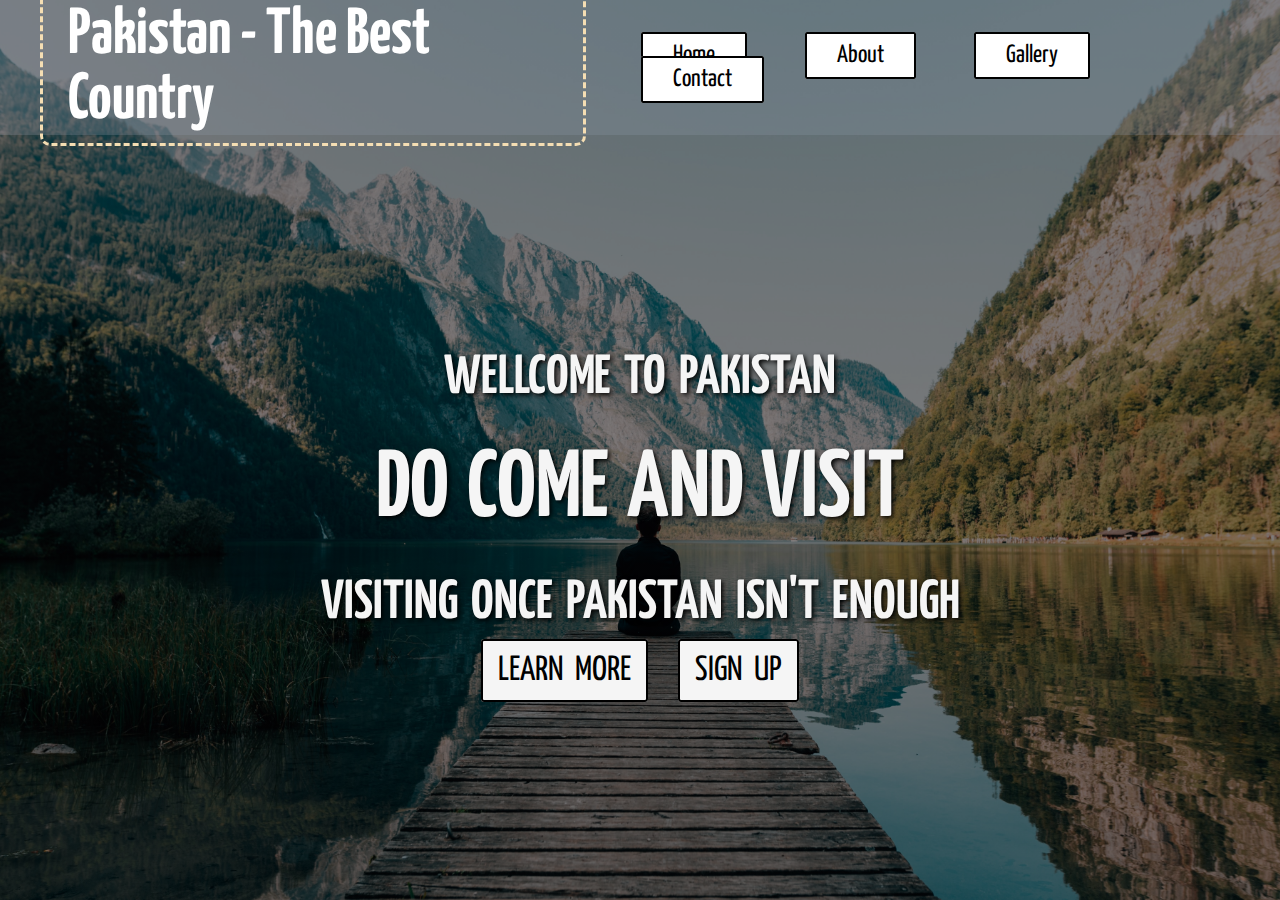
<file: index.html>
<!DOCTYPE html>
<html lang="en">
  <head>
    <meta charset="UTF-8" />
    <meta name="viewport" content="width=device-width, initial-scale=1.0" />
    <meta http-equiv="X-UA-Compatible" content="ie=edge" />
    <title>Document</title>
    <link
      href="https://fonts.googleapis.com/css?family=Yanone+Kaffeesatz&display=swap"
      rel="stylesheet"
    />
    <link
      href="https://fonts.googleapis.com/css?family=Righteous&display=swap"
      rel="stylesheet"
    />
    <link
      rel="stylesheet"
      href="https://cdnjs.cloudflare.com/ajax/libs/animate.css/3.7.2/animate.min.css"
    />
    <link rel="stylesheet" href="./style.css" />
  </head>

  <body>
    <header>
      <div class="logo">
        <h1 class="animated infinite rubberBand ">
          Pakistan - The Best Country
        </h1>
      </div>
      <div class="navbar">
        <ul>
          <li><a href="index.html">Home</a></li>
          <li><a href="about.html">About</a></li>
          <li><a href="gallery.html">Gallery</a></li>
          <li><a href="contact.html">Contact</a></li>
        </ul>
      </div>
    </header>
    <main>
      <div class="central-content">
        <div class="inner">
          <h2>
            Wellcome to Pakistan
          </h2>
          <h4 id="timer"></h4>
          <h1>Do Come and Visit <span class="changecontent"> </span></h1>
          <h2>
            Visiting once Pakistan isn't enough
          </h2>
          <a href="#" class="buttonone">Learn More</a>
          &nbsp;&nbsp;&nbsp;&nbsp;&nbsp;&nbsp;&nbsp;&nbsp;
          <a href="#" class="buttontwo">Sign Up</a>
        </div>
      </div>
    </main>
  </body>
  <script>
    var body = window.document.getElementsByTagName("body")[0];
    var imageNumber = 1;
    function imageChange() {
      //   body.style.background = "url(./assets/naran" + imageNumber + ".jpg)";
      body.style.background = `url(./assets/naran${imageNumber}.jpg)`;
      body.style.backgroundSize = "cover";
      if (imageNumber == 3) {
        imageNumber = 1;
      } else {
        imageNumber++;
      }
    }

    setInterval(imageChange, 3000);
    setInterval(() => {
      var timer = document.getElementById("timer");
      timer.innerText = new Date();
    }, 1000);
  </script>
</html>
</file>
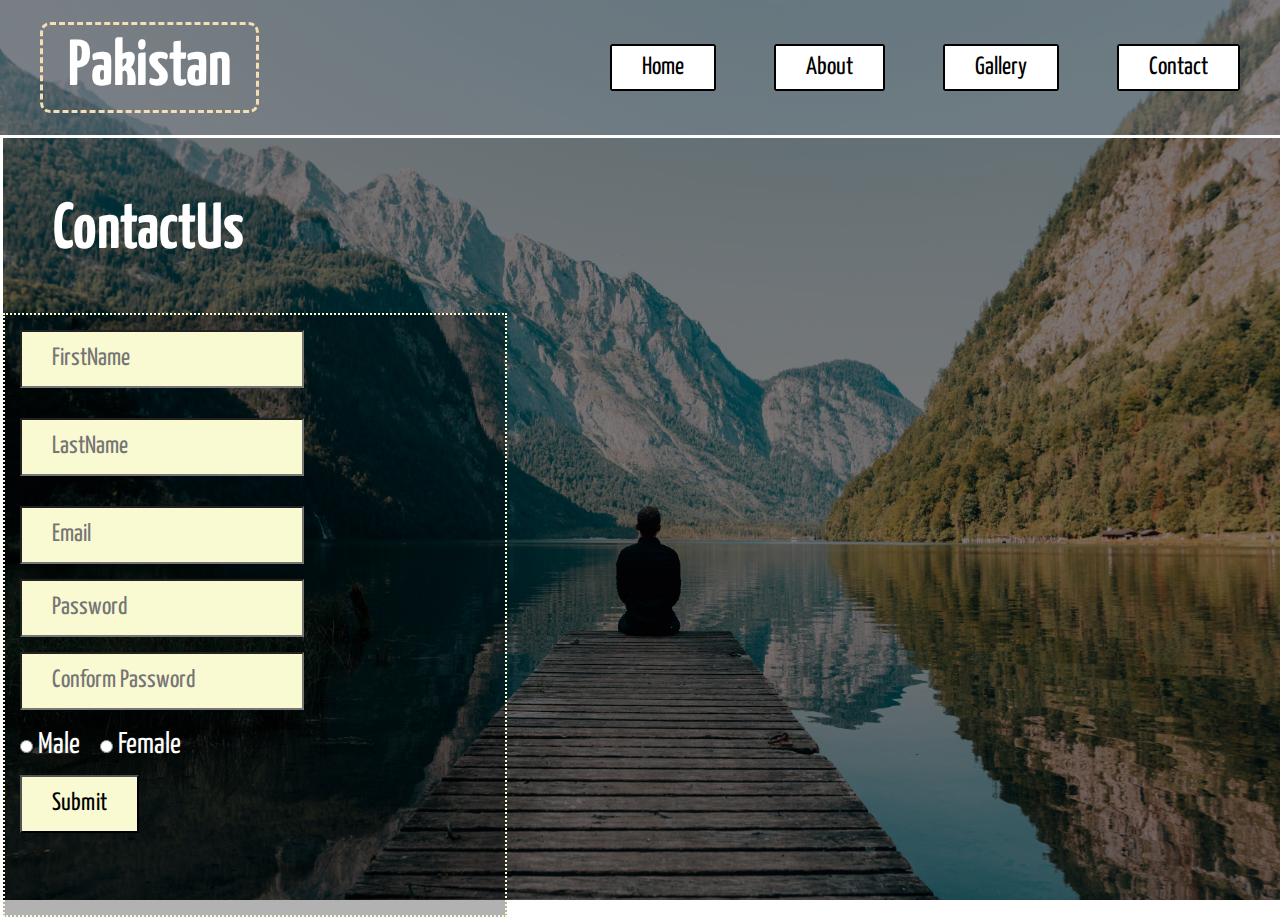
<file: contact.html>
<!DOCTYPE html>
<html lang="en">

<head>
    <meta charset="UTF-8">
    <meta name="viewport" content="width=device-width, initial-scale=1.0">
    <meta http-equiv="X-UA-Compatible" content="ie=edge">
    <title>Document</title>
    <link rel="stylesheet" type="text/css" href="style.css">
    <link href="https://fonts.googleapis.com/css?family=Yanone+Kaffeesatz&display=swap" rel="stylesheet">
    <link href="https://fonts.googleapis.com/css?family=Righteous&display=swap" rel="stylesheet">
    <link rel="stylesheet" href="https://cdnjs.cloudflare.com/ajax/libs/animate.css/3.7.2/animate.min.css">


</head>
<style>
    *{
    padding: 0%;
    margin: 0%;
    font-family: 'Yanone Kaffeesatz', sans-serif , 'Righteous', cursive;
    
;

}

body{
    background-image:linear-gradient(rgba(0,0,0,0.5) , rgba(0,0,0,0.5)) , url(new.jpg);
    height: 100vh;
    background-size: cover;
    background-position: center;
    background-repeat: no-repeat;

}

header{
   
    display: flex;
    justify-content: space-between;
    height: 15vh;
    align-items: center;
    background-color: rgba(142, 156, 170, 0.26);


}

.logo h1{
    font-weight: bold;
    color: white;
    font-family:'Yanone Kaffeesatz', sans-serif;
    font-size: 65px;
    margin-left: 40px;
    border: 3px ;
    border-style: dashed;
    border-color: wheat;
    border-radius: 10px;
    padding: 10px 25px;
    
}

.navbar ul{
    list-style-type: none;
    float: right;
    margin-right: 40px;

}

.navbar ul li{
    display: inline;
    margin-left: 15px;

}

.navbar ul li a{
    text-decoration: none;
    color: black;
    padding: 10px 30px 10px 30px;
    font-size: 25px;
    margin-left: 40px;
    border: 2px solid black;
    background-color: white;
    border-radius: 2px;
    


}

.navbar ul li a:hover{
    background-color: lightslategray;
    color: wheat;
    border: 2px solid black;
    border-radius: 2px;
}

main{
    height: 85vh;
    width: 100%;
    border: 3px solid white;
}

.forms h1{
    font-size: 65px;
    color: white;
    margin: 60px 0px 50px 50px ;
}


form{
    width: 500px;
    height: 600px;
    border: 2px dotted lightgoldenrodyellow;
    background-color: rgba(0,0,0,0.3)

}

input{
    padding: 15px 30px ;
    font-size: 25px;
    margin-left: 15px;
    margin-top: 15px;
    background-color: lightgoldenrodyellow;
    
}

input:focus{
    background-color: white;
}
input[type="text"] {
    margin-bottom: 15px;
}

.gender{
    color: white;
    text-shadow: 3px black;
    font-size: 30px;
    margin-top: 15px;
    margin-bottom: 15px;

}
input[type="radio"]:checked + label{
    color: white;
    font-size: 35px;
}


</style>

<body>
    <header>
        <div class="logo">
            <h1 class="animated infinite rubberBand ">
                Pakistan
            </h1>
        </div>
        <div class="navbar">
            <ul>                
                <li><a href="index.html">Home</a></li>
                <li><a href="about.html">About</a></li>
                <li><a href="gallery.html">Gallery</a></li>
                <li><a href="contact.html">Contact</a></li>
            </ul>
        </div>

    </header>
    
    <main>
        <div class="forms">

            <h1>
                ContactUs
            </h1>
            <form action="#">
                
                    
                    <input type="text" name="FirstName" placeholder="FirstName" required> <br>
                    <input type="text" name="LastName" placeholder="LastName" required>
                    <br>
                    
                    
                
                    <input type="email" name="email" placeholder="Email" required> <br>
                    <input type="password" name="password" placeholder="Password" required> <br>
                    <input type="password" name="password" placeholder="Conform Password" required> <br>
                
                <div class="gender">

                        <input type="radio" id="male" name="gender">
                        <label for="male">Male</label>

                    
                        <input type="radio" id="female" name="gender">
                        <label for="female">Female</label>
                         <br>

                        <input type="submit" name="submit">

                    
                </div>
            </form>
            
        </div>
        </main>


</body>

</html>
</file>
<file: style.css>
* {
  padding: 0%;
  margin: 0%;
  font-family: "Yanone Kaffeesatz", sans-serif, "Righteous", cursive;
}

body {
  background-image: linear-gradient(rgba(0, 0, 0, 0.5), rgba(0, 0, 0, 0.5)),
    url(new.jpg);
  height: 100vh;
  background-size: cover;
  background-position: center;
  background-repeat: no-repeat;
}

header {
  display: flex;
  justify-content: space-between;
  height: 15vh;
  align-items: center;
  background-color: rgba(142, 156, 170, 0.26);
}

.logo h1 {
  font-weight: bold;
  color: white;
  font-family: "Yanone Kaffeesatz", sans-serif;
  font-size: 65px;
  margin-left: 40px;
  border: 3px;
  border-style: dashed;
  border-color: wheat;
  border-radius: 10px;
  padding: 10px 25px;
}

.navbar ul {
  list-style-type: none;
  float: right;
  margin-right: 40px;
}

.navbar ul li {
  display: inline;
  margin-left: 15px;
}

.navbar ul li a {
  text-decoration: none;
  color: black;
  padding: 10px 30px 10px 30px;
  font-size: 25px;
  margin-left: 40px;
  border: 2px solid black;
  background-color: white;
  border-radius: 2px;
}

.navbar ul li a:hover {
  background-color: lightslategray;
  color: wheat;
  border: 2px solid black;
  border-radius: 2px;
}

.central-content {
  width: 100%;
  height: 85vh;
  color: whitesmoke;
  display: flex;
  justify-content: center;
  align-items: center;
  text-align: center;
  text-transform: uppercase;
  text-shadow: 2px 2px 5px black;
}

.inner {
  line-height: 1.5;
}

.inner h2 {
  font-size: 55px;
  word-spacing: 5px;
}

.inner h1 {
  font-size: 95px;
  word-spacing: 5px;
}

.inner a {
  text-decoration: none;
  border: 2px solid black;
  border-radius: 3px;
  padding: 13px 15px;
  color: black;
  background-color: whitesmoke;
  text-shadow: none;
  word-spacing: 5px;
  font-size: 35px;
  font-weight: 25px;
  transition: all 1s ease;
}

.inner a:hover {
  background-color: lightslategray;
  color: wheat;
}

.changecontent:after {
  content: "";
  animation: changetext 10s infinite linear;
  color: darkturquoise;
}

@keyframes changetext {
  0% {
    content: "NARAN";
  }
  20% {
    content: "KAGHAN";
  }
  40% {
    content: "KALAM";
  }
  60% {
    content: "SWAT";
  }
  80% {
    content: "MUREE";
  }
  100% {
    content: "HUNZA";
  }
}
</file>
